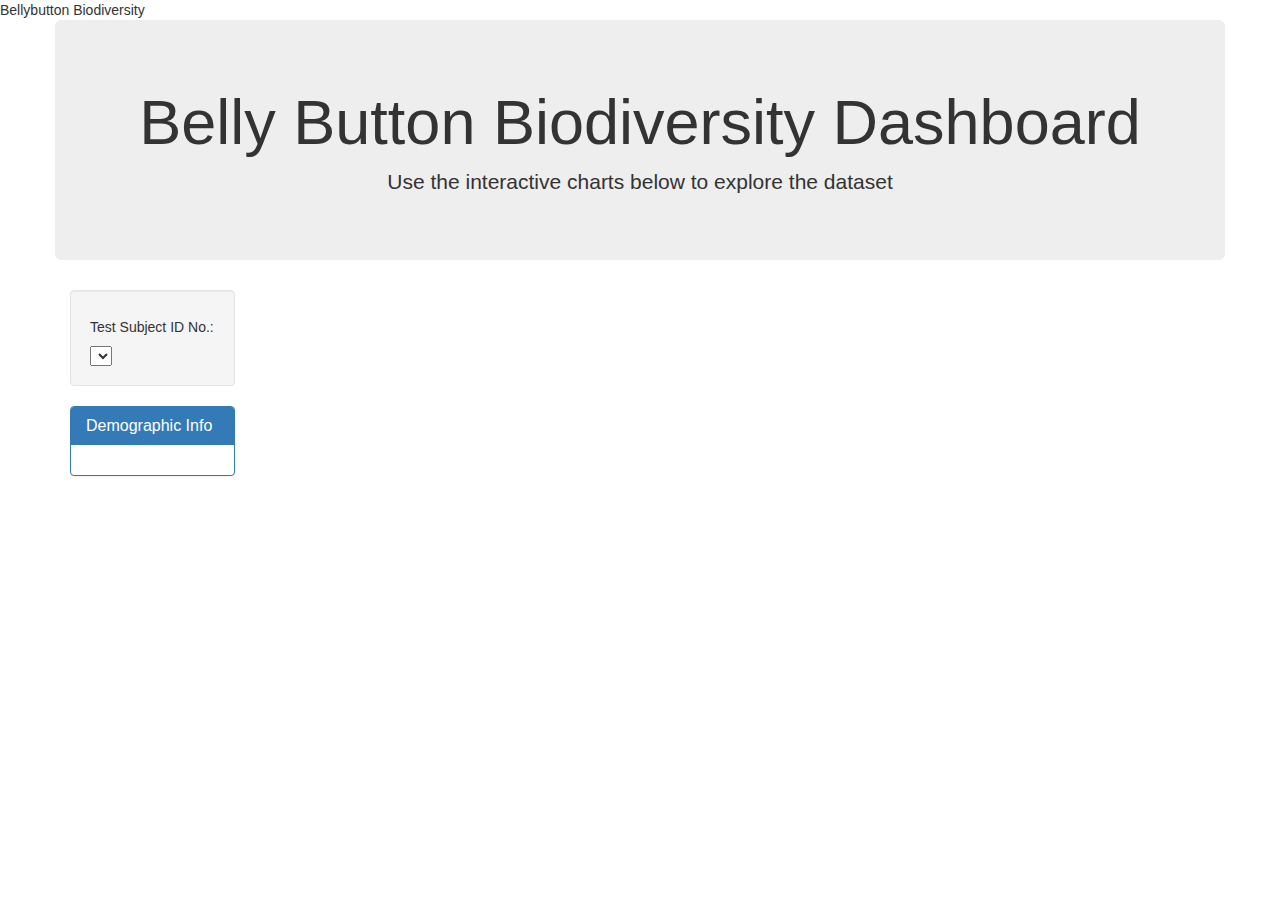
<file: index.html>
<!DOCTYPE html>
<html lang="en">

<head>
  <meta charset="UTF-8">
  <meta name="viewport" content="width=device-width, initial-scale=1.0">
  <meta http-equiv="X-UA-Compatible" content="ie=edge">
  <link rel="stylesheet" href="https://maxcdn.bootstrapcdn.com/bootstrap/3.3.7/css/bootstrap.min.css">
  <link rel="stylesheet" href="css/styles.css"
  <title>Bellybutton Biodiversity</title>
</head>

<body>

  <div class="container">
    <div class="row">
      <div class="col-md-12 jumbotron text-center">
        <h1>Belly Button Biodiversity Dashboard</h1>
        <p>Use the interactive charts below to explore the dataset</p>
      </div>
    </div>
    <div class="row">
      <div class="col-md-2">
        <div class="well">
          <h5>Test Subject ID No.:</h5>
          <select id="selDataset" onchange="optionChanged(this.value)"></select>
        </div>
        <div class="panel panel-primary">
          <div class="panel-heading">
            <h3 class="panel-title">Demographic Info</h3>
          </div>
          <div id="sample-metadata" class="panel-body"></div>
        </div>
      </div>
      <div class="col-md-5">
        <div id="bar"></div>
      </div>
      <div class="col-md-5">
        <div id="gauge"></div>
      </div>
    </div>
    <div class="row">
      <div class="col-md-12">
        <div id="bubble"></div>
      </div>
    </div>
  </div>

  <script src="https://d3js.org/d3.v5.min.js"></script>
  <script src="https://cdn.plot.ly/plotly-latest.min.js"></script>
  <script src="js/app.js"></script>
  
</body>

</html>
</file>
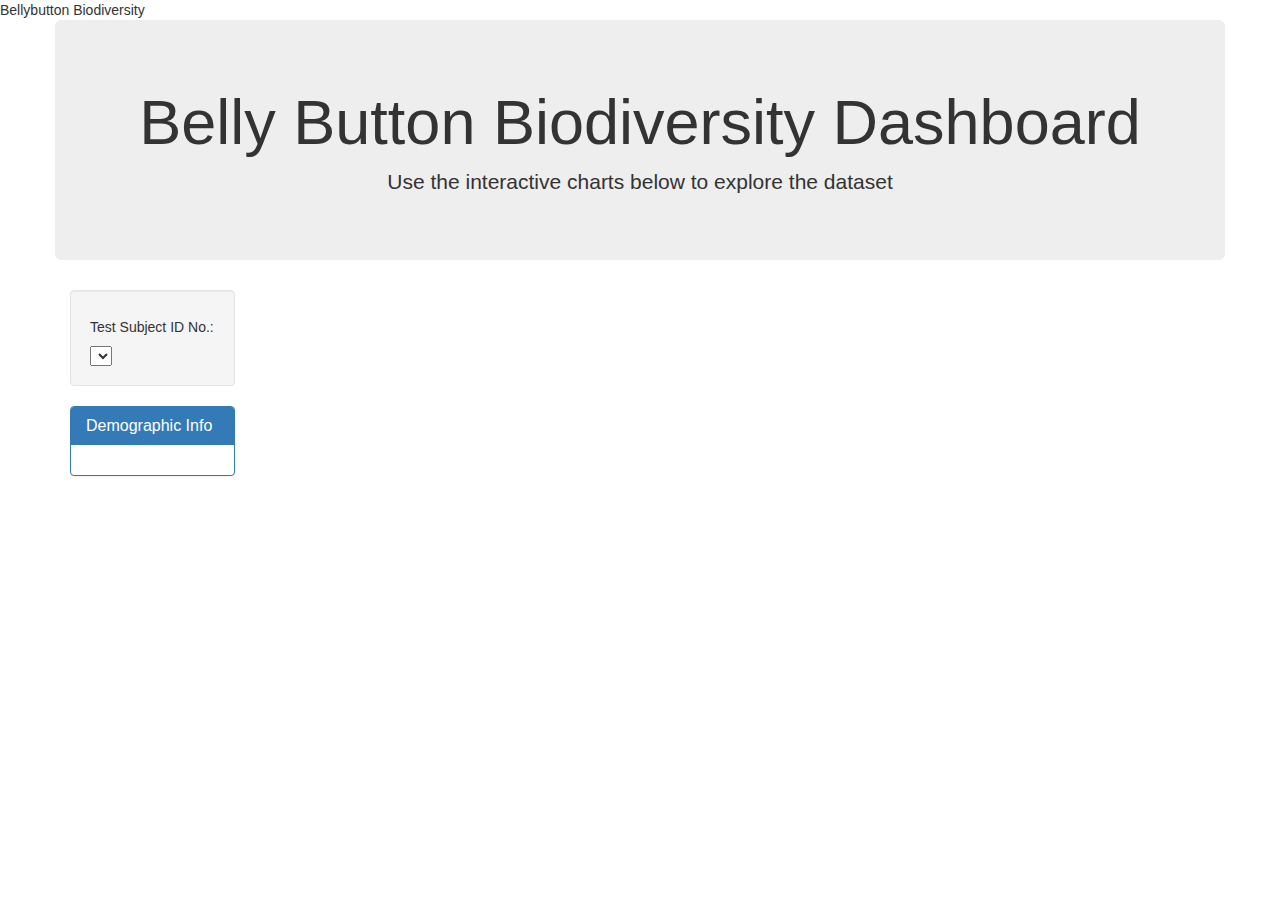
<file: StarterCode/index.html>
<!DOCTYPE html>
<html lang="en">

<head>
  <meta charset="UTF-8">
  <meta name="viewport" content="width=device-width, initial-scale=1.0">
  <meta http-equiv="X-UA-Compatible" content="ie=edge">
  <link rel="stylesheet" href="https://maxcdn.bootstrapcdn.com/bootstrap/3.3.7/css/bootstrap.min.css">
  <link rel="stylesheet" href="../css/styles.css"
  <title>Bellybutton Biodiversity</title>
</head>

<body>

  <div class="container">
    <div class="row">
      <div class="col-md-12 jumbotron text-center">
        <h1>Belly Button Biodiversity Dashboard</h1>
        <p>Use the interactive charts below to explore the dataset</p>
      </div>
    </div>
    <div class="row">
      <div class="col-md-2">
        <div class="well">
          <h5>Test Subject ID No.:</h5>
          <select id="selDataset" onchange="optionChanged(this.value)"></select>
        </div>
        <div class="panel panel-primary">
          <div class="panel-heading">
            <h3 class="panel-title">Demographic Info</h3>
          </div>
          <div id="sample-metadata" class="panel-body"></div>
        </div>
      </div>
      <div class="col-md-5">
        <div id="bar"></div>
      </div>
      <div class="col-md-5">
        <div id="gauge"></div>
      </div>
    </div>
    <div class="row">
      <div class="col-md-12">
        <div id="bubble"></div>
      </div>
    </div>
  </div>

  <script src="https://d3js.org/d3.v5.min.js"></script>
  <script src="https://cdn.plot.ly/plotly-latest.min.js"></script>
  <script src="./static/js/app.js"></script>
  
</body>

</html>
</file>
<file: css/styles.css>
.rainbow {
	background: linear-gradient(45deg, rgba(29, 236, 197, 0.7), rgba(91, 14, 214, 0.7) 100%);
	color: #FFF;	
}
</file>
